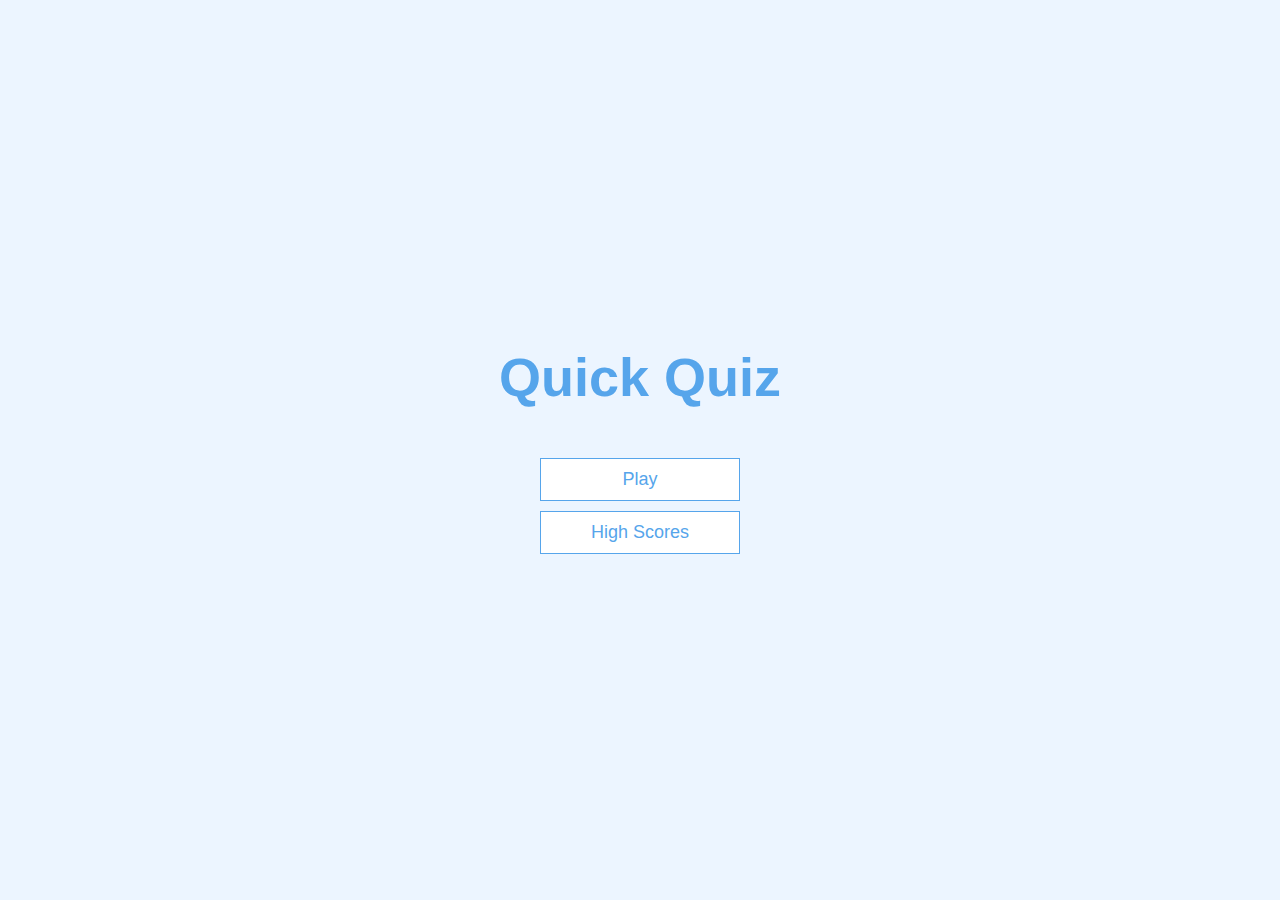
<file: Activity 1/index.html>
<!DOCTYPE html>
<html lang="en">
<head>
    <meta charset="UTF-8">
    <meta http-equiv="X-UA-Compatible" content="IE=edge">
    <meta name="viewport" content="width=device-width, initial-scale=1.0">
    <title>Quick Quiz</title>
    <link rel="stylesheet" href="app.css"/>
</head>
<body>
    <div class="container">
        <div id="home" class="flex-center flex-column">
            <h1>Quick Quiz</h1>
            <a class="btn" href="game.html">Play</a>
            <a class="btn" href="highscores.html">High Scores</a>
        </div>
    </div>
</body>
</html>
</file>
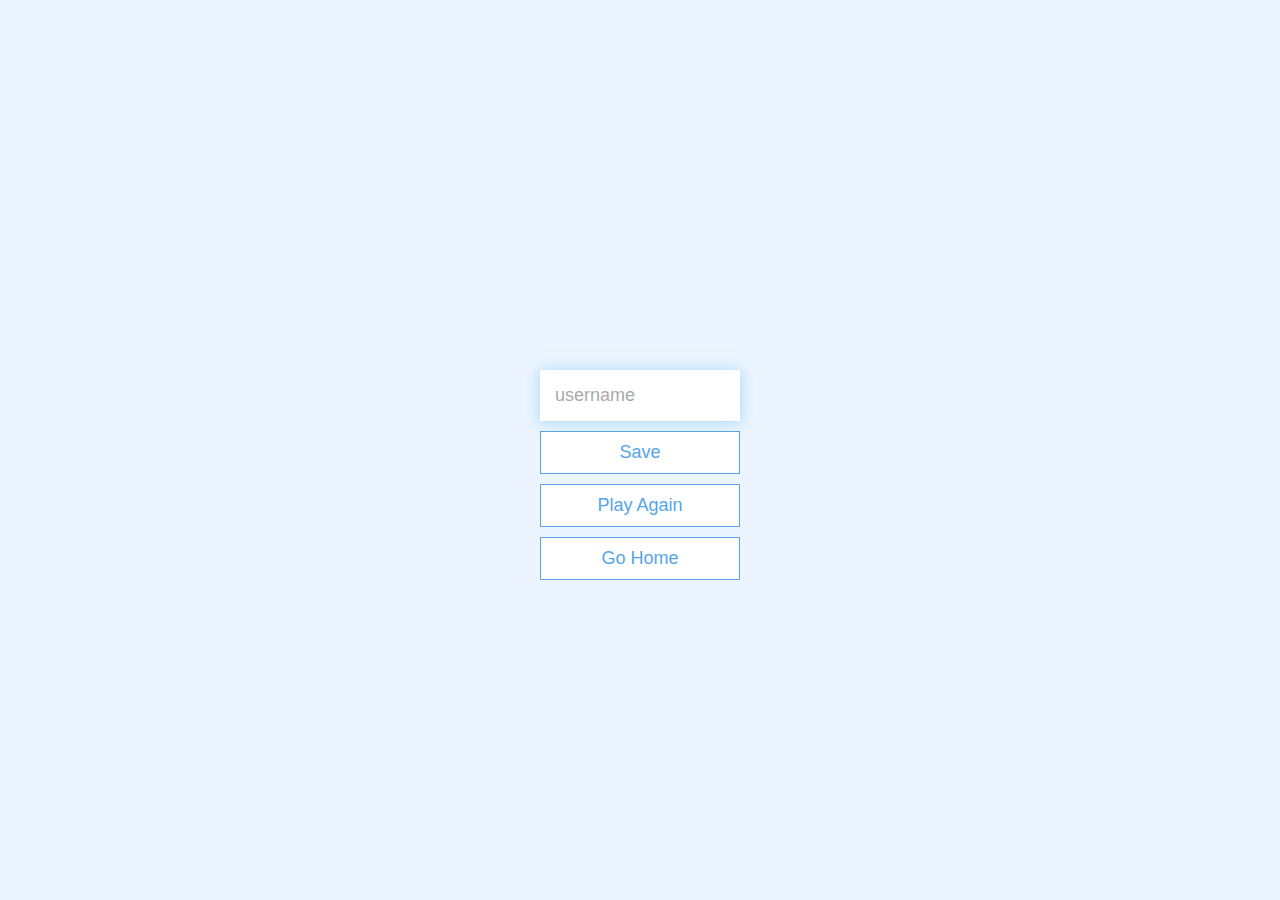
<file: Activity 1/end.html>
<!DOCTYPE html>
<html lang="en">

<head>
    <meta charset="UTF-8" />
    <meta name="viewport" content="width=device-width, initial-scale=1.0" />
    <meta http-equiv="X-UA-Compatible" content="ie=edge" />
    <title>Congrats!</title>
    <link rel="stylesheet" href="app.css" />
</head>

<body>
    <div class="container">
        <div id="end" class="flex-center flex-column">
            <h1 id="finalScore"></h1>
            <form>
                <input type="text" name="username" id="username" placeholder="username" />
                <button type="submit" class="btn" id="saveScoreBtn" onclick="saveHighScore(event)" disabled>
                    Save
                </button>
            </form>
            <a class="btn" href="game.html">Play Again</a>
            <a class="btn" href="/">Go Home</a>
        </div>
    </div>
    <script src="end.js"></script>
</body>

</html>
</file>
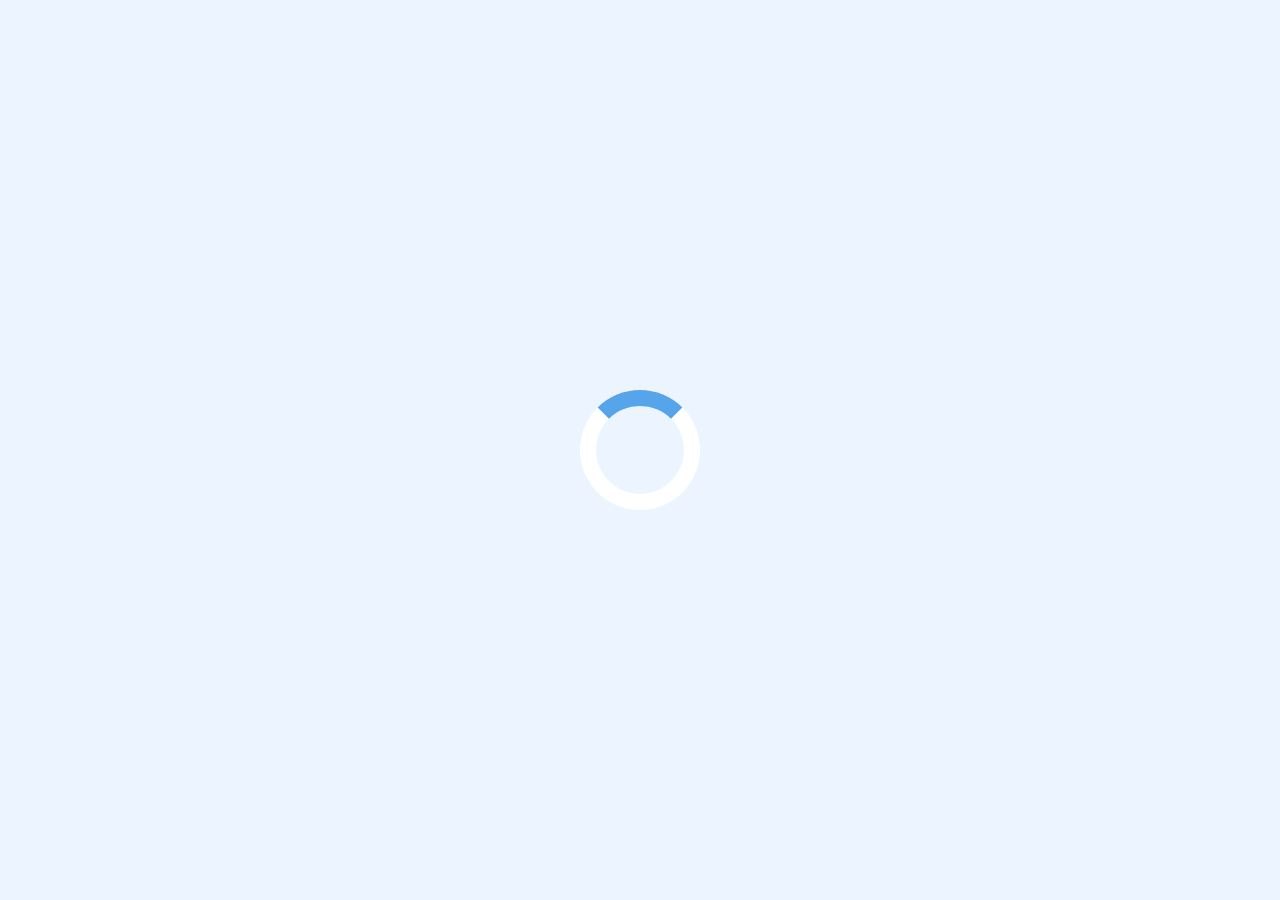
<file: Activity 1/game.html>
<!DOCTYPE html>
<html lang="en">

<head>
    <meta charset="UTF-8" />
    <meta name="viewport" content="width=device-width, initial-scale=1.0" />
    <meta http-equiv="X-UA-Compatible" content="ie=edge" />
    <title>Quick Quiz - Play</title>
    <link rel="stylesheet" href="app.css" />
    <link rel="stylesheet" href="game.css" />
</head>

<body>
    <div class="container">
        <div id="loader"></div>
        <div id="game" class="justify-center flex-column hidden">
            <div id="hud">
                <div id="hud-item">
                    <p id="progressText" class="hud-prefix">
                        Question
                    </p>
                    <div id="progressBar">
                        <div id="progressBarFull"></div>
                    </div>
                </div>
                <div id="hud-item">
                    <p class="hud-prefix">
                        Score
                    </p>
                    <h1 class="hud-main-text" id="score">
                        0
                    </h1>
                </div>
            </div>
            <h2 id="question"></h2>
            <div class="choice-container">
                <p class="choice-prefix">A</p>
                <p class="choice-text" data-number="1"></p>
            </div>
            <div class="choice-container">
                <p class="choice-prefix">B</p>
                <p class="choice-text" data-number="2"></p>
            </div>
            <div class="choice-container">
                <p class="choice-prefix">C</p>
                <p class="choice-text" data-number="3"></p>
            </div>
            <div class="choice-container">
                <p class="choice-prefix">D</p>
                <p class="choice-text" data-number="4"></p>
            </div>
        </div>
    </div>
    <script src="game.js"></script>
</body>

</html>
</file>
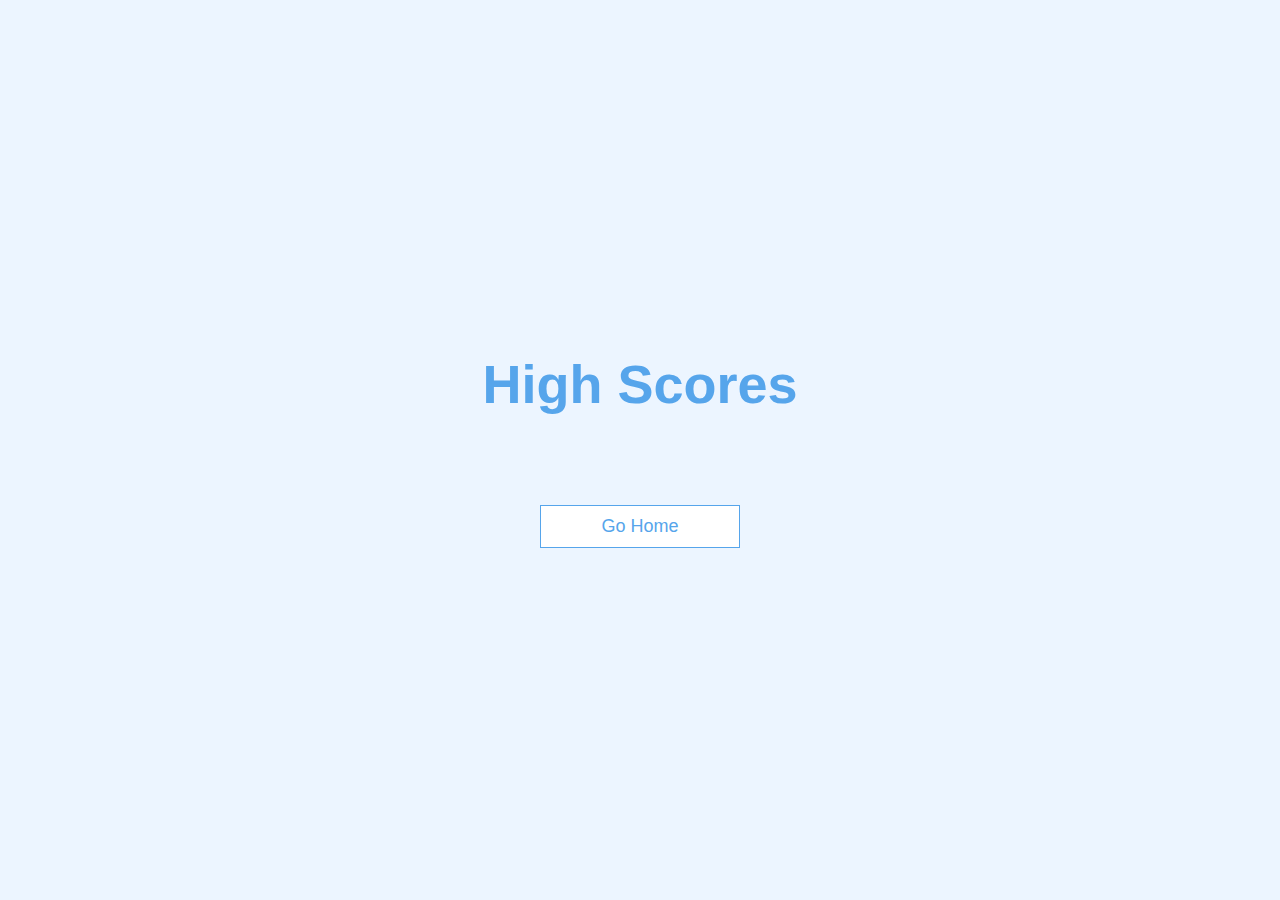
<file: Activity 1/highscores.html>
<!DOCTYPE html>
<html lang="en">

<head>
    <meta charset="UTF-8" />
    <meta name="viewport" content="width=device-width, initial-scale=1.0" />
    <meta http-equiv="X-UA-Compatible" content="ie=edge" />
    <title>High Scores</title>
    <link rel="stylesheet" href="app.css" />
    <link rel="stylesheet" href="highscores.css" />
</head>

<body>
    <div class="container">
        <div id="highScores" class="flex-center flex-column">
            <h1 id="finalScore">High Scores</h1>
            <ul id="highScoresList"></ul>
            <a class="btn" href="/">Go Home</a>
        </div>
    </div>
    <script src="highscores.js"></script>
</body>

</html>
</file>
<file: Activity 1/app.css>
:root {
    background-color: #ecf5ff;
    font-size: 62.5%;
}

* {
    box-sizing: border-box;
    font-family: Arial, Helvetica, sans-serif;
    margin: 0;
    padding: 0;
    color: #333;
}

h1,
h2,
h3,
h4 {
    margin: 1rem;
}

h1 {
    font-size: 5.4rem;
    color: #56a5eb;
    margin-bottom: 5rem;
}

h1 > span {
    font-size: 2.4rem;
    font-weight: 500;
}

h2 {
    font-size: 4.2rem;
    margin-bottom: 4rem;
    font-weight: 700;
}

h3 {
    font-size: 2.8rem;
    font-weight: 500;
}

/* Utilities */

.container {
    width: 100vw;
    height: 100vh;
    display: flex;
    justify-content: center;
    align-items: center;
    max-width: 80rem;
    margin: 0 auto;
    padding: 2rem;
}

.container > * {
    width: 100%;
}

.flex-column {
    display: flex;
    flex-direction: column;
}

.flex-center {
    justify-content: center;
    align-items: center;
}

.justify-center {
    justify-content: center;
}

.text-center {
    text-align: center;
}

.hidden {
    display: none;
}

/* Buttons */
.btn {
    font-size: 1.8rem;
    padding: 1rem 0;
    width: 20rem;
    text-align: center;
    border: 0.1rem solid #56a5eb;
    margin-bottom: 1rem;
    text-decoration: none;
    color: #56a5eb;
    background-color: white;
}

.btn:hover {
    cursor: pointer;
    box-shadow: 0 0.4rem 1.4rem 0 rgba(86, 185, 235, 0.5);
    transform: translateY(-0.1rem);
    transition: transform 150ms;
}

.btn[disabled]:hover {
    cursor: not-allowed;
    box-shadow: none;
    transform: none;
}

/* Forms */
form {
    width: 100%;
    display: flex;
    flex-direction: column;
    align-items: center;
}

input {
    margin-bottom: 1rem;
    width: 20rem;
    padding: 1.5rem;
    font-size: 1.8rem;
    border: none;
    box-shadow: 0 0.1rem 1.4rem 0 rgba(86, 185, 235, 0.5);
}

input::placeholder {
    color: #aaa;
}
</file>
<file: Activity 1/game.css>
.choice-container {
    display: flex;
    margin-bottom: 0.5rem;
    width: 100%;
    font-size: 1.8rem;
    border: 0.1rem solid rgb(86, 165, 235, 0.25);
    background-color: white;
}

.choice-container:hover{
    cursor: pointer;
    box-shadow: 0 0.4rem 1.4rem 0 rgb(86, 165, 235, 0.25);
    transform: translateY(-0.1rem);
    transition: transform 150ms;
}
.choice-prefix {
    padding: 1.5rem 2.5rem;
    background-color: #56a5eb;
    color: white;
}

.choice-text {
    padding: 1.5rem;
    width: 100%;
}

.correct{
    background-color: #28a745;
}

.incorrect {
    background-color: #dc3545;
}
/* HUD - heads up display*/
#hud {
    display: flex;
    justify-content: space-between;
}

.hud-prefix {
    text-align: center;
    font-size: 2rem;
}

.hud-main-text {
    text-align: center;
}

#progressBar {
    width: 20rem;
    height: 4rem;
    border: 0.3rem solid #56a5eb;
    margin-top: 1.5rem;
}

#progressBarFull {
    height: 3.4rem;
    background-color: #56a5eb;
    width: 0%;
}

/* Loader */
#loader {
    border: 1.6rem solid white;
    border-radius: 50%;
    border-top: 1.6rem solid #56a5eb;
    width: 12rem;
    height: 12rem;
    animation: spin 2s linear infinite;
}

@keyframes spin {
    0% {
        transform: rotate(0deg);
    }
    100% {
        transform: rotate(360deg);
    }
}
</file>
<file: Activity 1/highscores.css>
#highScoresList {
    list-style: none;
    padding-left: 0;
    margin-bottom: 4rem;
}

.high-score {
    font-size: 2.8rem;
    margin-bottom: 0.5rem;
}

.high-score:hover {
    transform: scale(1.025);
}
</file>
